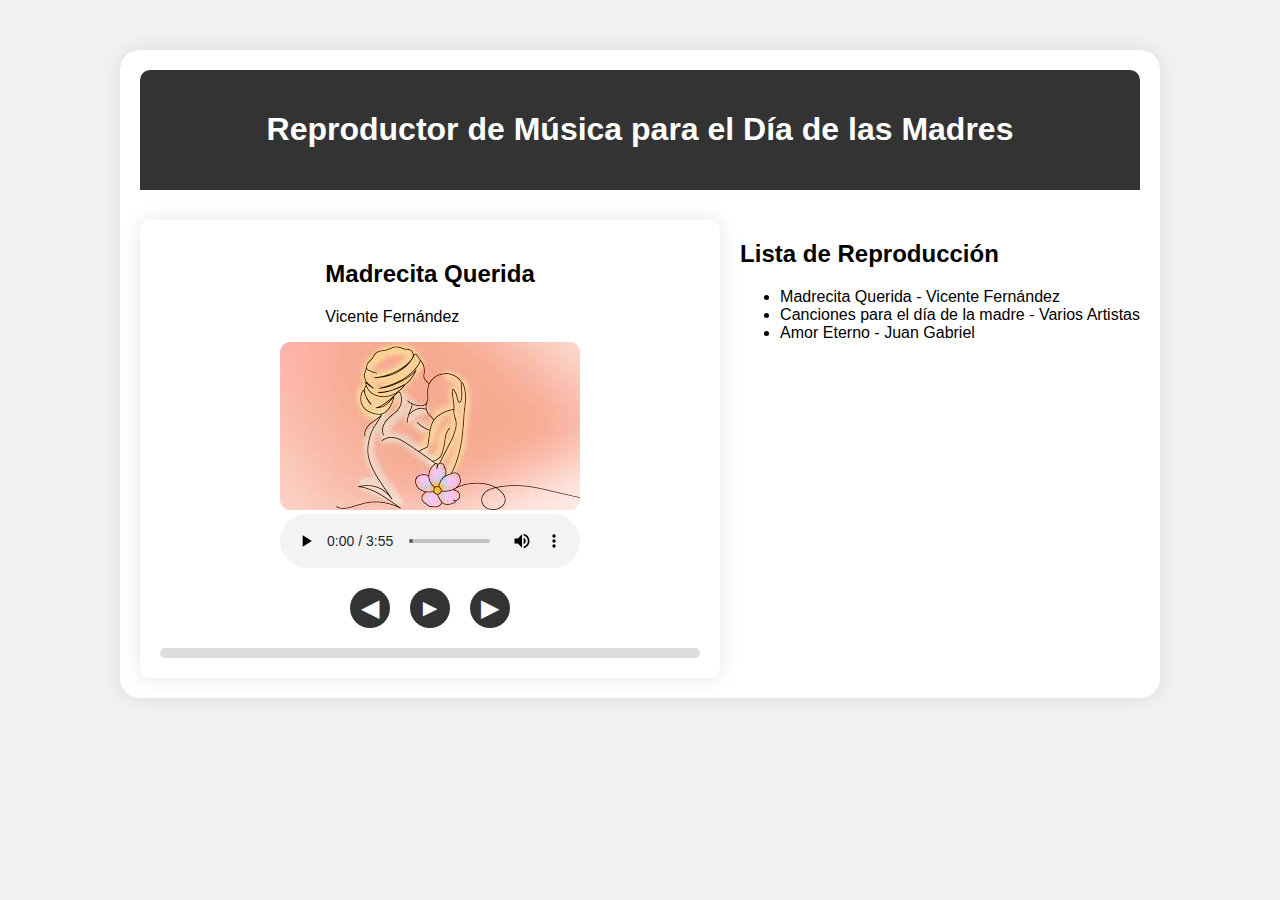
<file: index.html>
<!DOCTYPE html>
<html lang="es">
<head>
<meta charset="UTF-8">
<meta name="viewport" content="width=device-width, initial-scale=1.0">
<title>Reproductor de Música para el Día de las Madres</title>
<link rel="stylesheet" href="styles.css">
</head>
<body>
<div class="container">
  <div class="header">
    <h1>Reproductor de Música para el Día de las Madres</h1>
  </div>
  <div class="music-player">
    <div class="song-details">
      <div class="song-info">
        <h2 id="song-title">Título de la Canción</h2>
        <p id="artist">Artista</p>
      </div>
      <div class="image-container">
        <img id="song-image" src="" alt="Imagen de la canción">
        <div class="overlay"></div>
      </div>
      <audio id="music" controls></audio>
      <div class="music-controls">
        <button id="prev-song" class="control-button">&#9664;</button>
        <button id="play-pause" class="control-button">&#9658;</button>
        <button id="next-song" class="control-button">&#9654;</button>
      </div>
      <div class="progress-container">
        <div class="progress-bar"></div>
      </div>
    </div>
    <div class="playlist">
      <h2>Lista de Reproducción</h2>
      <ul id="playlist-items">
       <li data-src="Vicente fernandez-Madrecita querida.mp3" data-image="imagen.jpg" data-title="Madrecita Querida" data-artist="Vicente Fernández">Madrecita Querida - Vicente Fernández</li>
<li data-src="Canciones para el día de la madre.mp3" data-image="mama.jpg" data-title="Canciones para el día de la madre" data-artist="Varios Artistas">Canciones para el día de la madre - Varios Artistas</li>
<li data-src="Juan Gabriel - Amor Eterno.mp3" data-image="images.jpg" data-title="Amor Eterno" data-artist="Juan Gabriel">Amor Eterno - Juan Gabriel</li>

    </div>
  </div>
</div>
<script src="script.js"></script>
</body>
</html>
</file>
<file: styles.css>
body {
  font-family: 'Arial', sans-serif;
  background-color: #f2f2f2;
  margin: 0;
  padding: 0;
}

.container {
  max-width: 1000px;
  margin: 50px auto;
  padding: 20px;
  background-color: #fff;
  border-radius: 20px;
  box-shadow: 0 0 20px rgba(0, 0, 0, 0.1);
}

.header {
  text-align: center;
  padding: 20px;
  background-color: #333;
  color: #fff;
  border-radius: 10px 10px 0 0;
  margin-bottom: 30px;
}

.music-player {
  display: flex;
  justify-content: space-between;
  align-items: flex-start;
  width: 100%;
}

.song-details {
  flex-grow: 1;
  display: flex;
  flex-direction: column;
  align-items: center;
  padding: 20px;
  background-color: #fff;
  border-radius: 10px;
  box-shadow: 0 0 20px rgba(0, 0, 0, 0.1);
  margin-right: 20px;
}

.image-container {
  position: relative;
  overflow: hidden;
}

#song-image {
  width: 100%;
  height: auto;
  border-radius: 10px;
  transition: transform 0.3s ease;
}

.image-container:hover #song-image {
  transform: scale(1.05);
}

.overlay {
  position: absolute;
  top: 0;
  left: 0;
  width: 100%;
  height: 100%;
  background-color: rgba(0, 0, 0, 0.5);
  border-radius: 10px;
  opacity: 0;
  transition: opacity 0.3s ease;
}

.image-container:hover .overlay {
  opacity: 1;
}

.overlay::after {
  content: "\25B6";
  font-size: 50px;
  color: #fff;
  position: absolute;
  top: 50%;
  left: 50%;
  transform: translate(-50%, -50%);
}

.music-controls {
  display: flex;
  justify-content: center;
  align-items: center;
  margin-top: 20px;
}

.control-button {
  font-size: 24px;
  background-color: #333;
  color: #fff;
  border: none;
  border-radius: 50%;
  width: 40px;
  height: 40px;
  margin: 0 10px;
  cursor: pointer;
  transition: background-color 0.3s ease;
}

.control-button:hover {
  background-color: #555;
}

.progress-container {
  width: 100%;
  height: 10px;
  background-color: #ddd;
  border-radius: 5px;
  margin-top: 20px;
  display: flex;
  align-items: center;
}

.progress-bar {
  width: 0;
  height: 100%;
  background-color: #333;
  border-radius: 5px;
}
</file>
